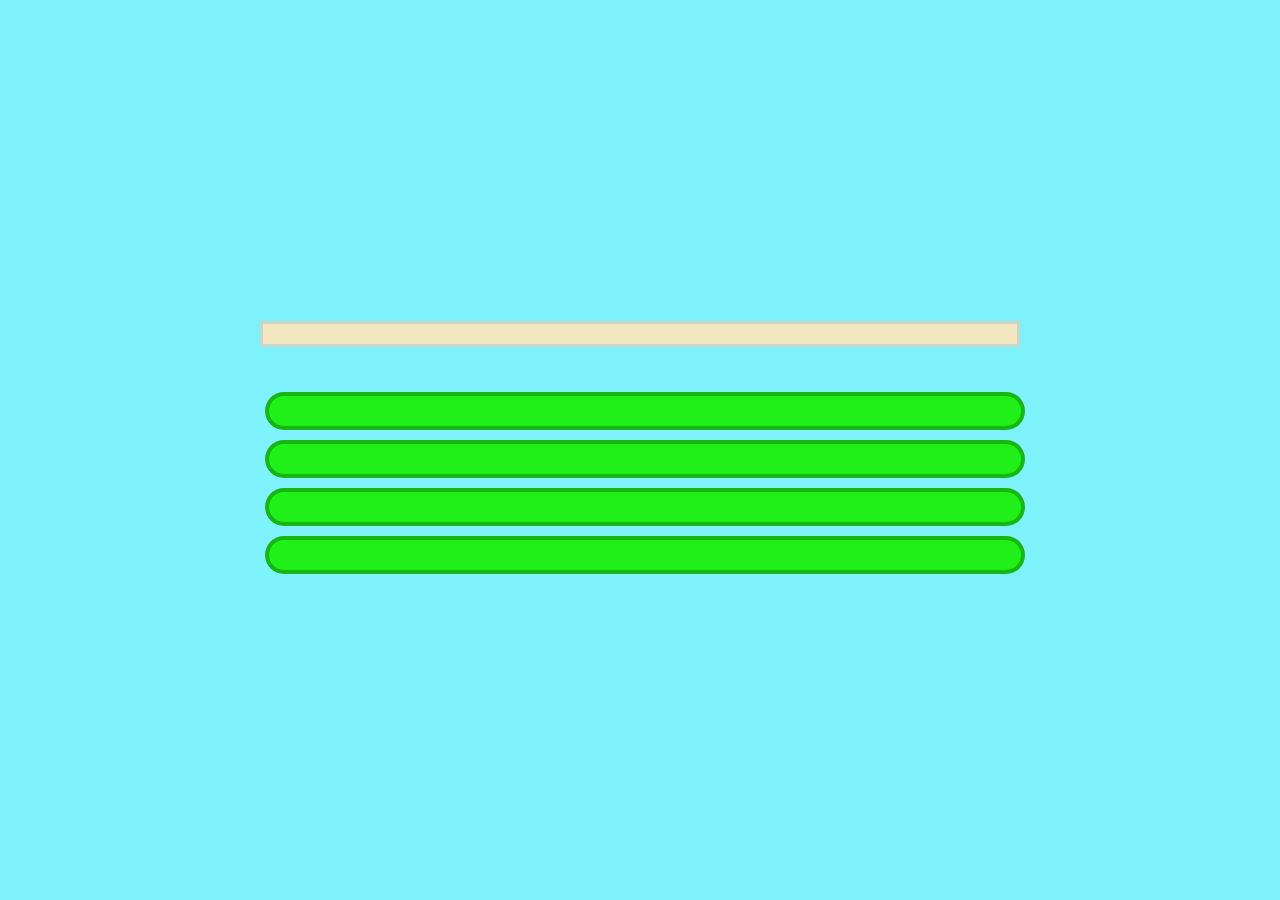
<file: html/juego.html>
<!DOCTYPE html>
<html lang="en">
  <head>
    <meta charset="UTF-8" />
    <meta name="viewport" content="width=device-width, initial-scale=1.0" />
    <meta http-equiv="X-UA-Compatible" content="ie=edge" />
    <title>Quiz</title>
    <link rel="stylesheet" href="../css/style.css" />
    <link rel="stylesheet" href="../css/juego.css" />
  </head>
  <body>
    <div class="container">
      <div id="game" class="justify-center flex-column">
        <div id="hud">
          <div id="hud-item">
            <p id="progressText" class="hud-prefix">
              Question
            </p>
            <div id="progressBar">
              <div id="progressBarFull"></div>
            </div>
          </div>
          <div id="hud-item">
            <p class="hud-prefix">
              Score
            </p>
            <h1 class="hud-main-text" id="score">
              0
            </h1>
        </div>
        </div>
          
        <h2 id="question"></h2>
        <div class="choice-container">
          
          <p class="choice-text" data-number="1"></p>
        </div>
        <div class="choice-container">
          
          <p class="choice-text" data-number="2"></p>
        </div>
        <div class="choice-container">
          
          <p class="choice-text" data-number="3"></p>
        </div>
        <div class="choice-container">
          
          <p class="choice-text" data-number="4"></p>
        </div>
      </div>
    </div>
    <script src="../javascript/juego.js"></script>
  </body>
</html>
</file>
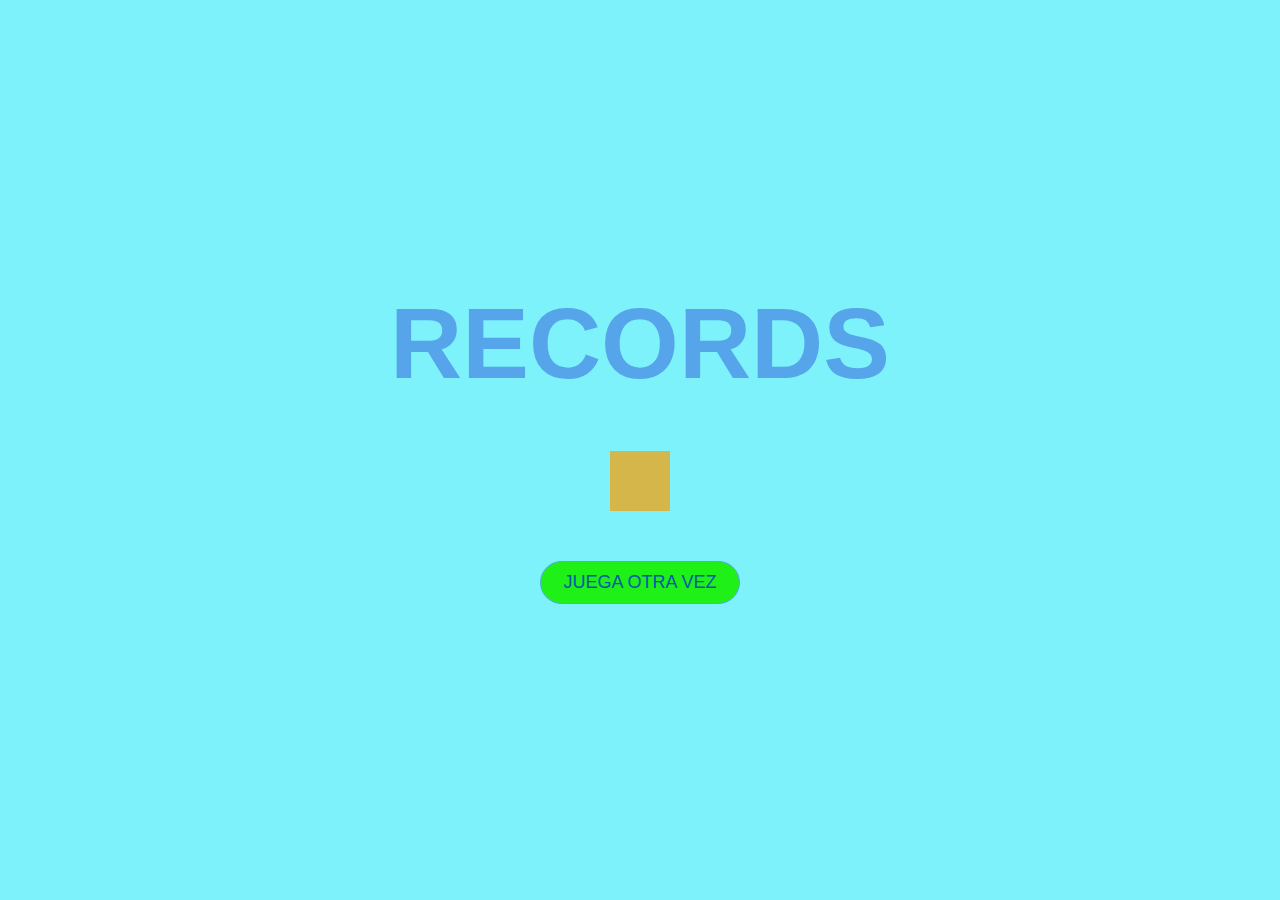
<file: html/records.html>
<!DOCTYPE html>
<html lang="en">
<head>
    <meta charset="UTF-8">
    <meta name="viewport" content="width=device-width, initial-scale=1.0">
    <title>RECORDS</title>
    <link rel="stylesheet" href="../css/style.css">
    <link rel="stylesheet" href="../css/records.css">
</head>
<body>
    <div class="container">
        <div id="highScores" class="flex-center flex-column">
          <h1 id="finalScore">RECORDS</h1>
          <ul id="highScoresList"></ul>
          <a class="btn" href="/">JUEGA OTRA VEZ</a>
        </div>
      </div>
    <script src="../javascript/records.js"></script>
</body>
</html>
</file>
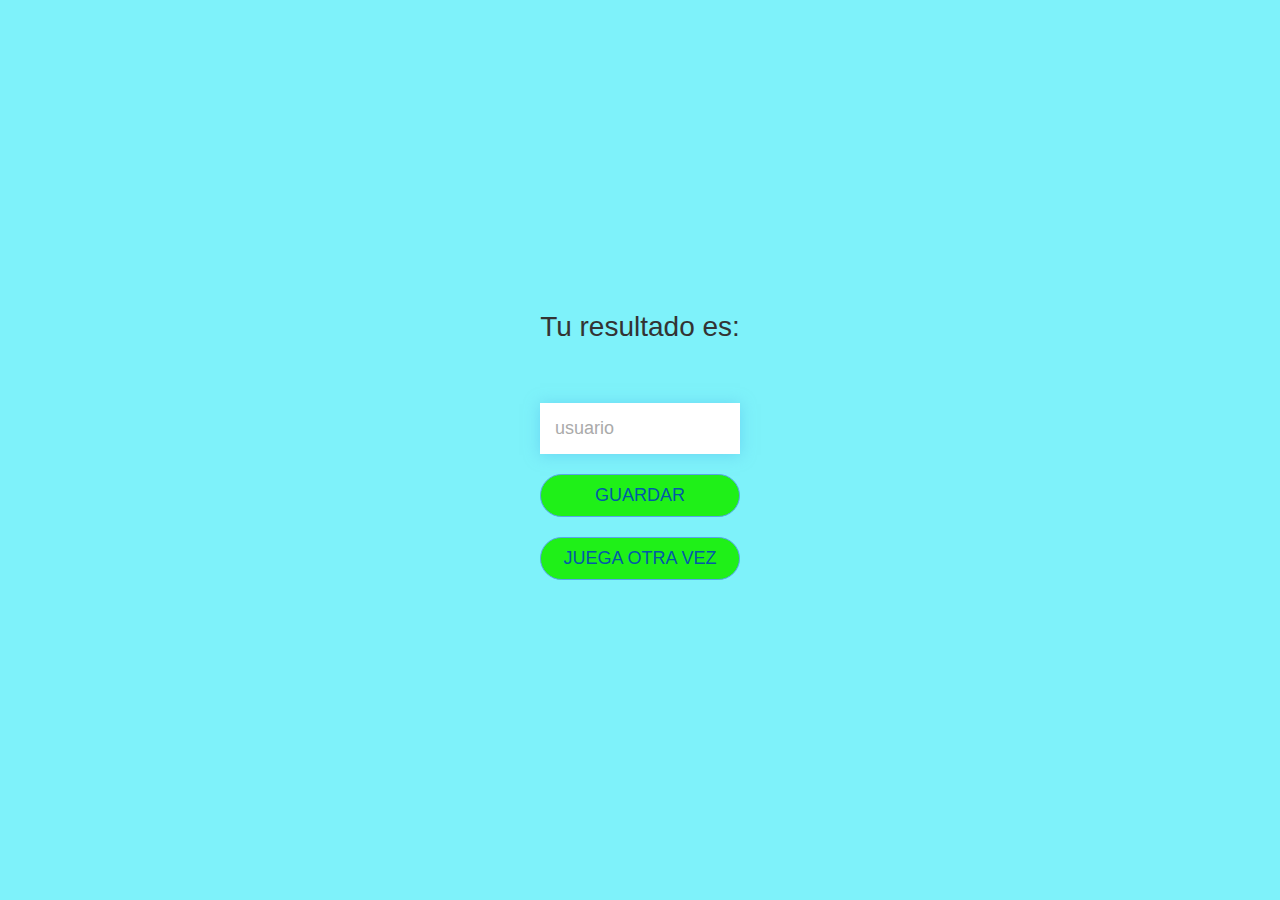
<file: html/resultado.html>
<!DOCTYPE html>
<html lang="en">
<head>
    <meta charset="UTF-8">
    <meta name="viewport" content="width=device-width, initial-scale=1.0">
    <meta http-equiv="X-UA-Compatible" content="ie=edge" />
    <title>Resultado</title>
    <link rel="stylesheet" href="../css/style.css">
</head>
<body>
    <div class="container">
        <div id="end" class="flex-center flex-column">
          <h3>Tu resultado es:</h3>
          <h1 id="finalScore"></h1>
            <form>
                <input
                  type="text"
                  name="username"
                  id="username"
                  placeholder="usuario"
                />
                <button
                  type="submit"
                  class="btn"
                  id="saveScoreBtn"
                  onclick="saveHighScore(event)"
                  disabled
                >
                  GUARDAR
                </button>
              </form>
            <a href="../index.html" class="btn">JUEGA OTRA VEZ</a>
        </div>
    </div>
    
    <script src="../javascript/resultado.js"></script>
</body>
</html>
</file>
<file: css/style.css>
:root {
  background-color: #7ef2fa;
  font-size: 62.5%;
}

* {
  box-sizing: border-box;
  font-family: Arial, Helvetica, sans-serif;
  margin: 0;
  padding: 0;
  color: #333;
}

#imgQuiz{
  width: 20rem;
  margin-top: 1rem;
}

#int{
  height: 15rem;
}

h1,
h2,
h3,
h4 {
  margin-bottom: 1rem;
}

h1 {
  font-size: 10rem;
  color: #56a5eb;
  margin-bottom: 5rem;
}

h1 > span {
  font-size: 2.4rem;
  font-weight: 500;
}

h2 {
  font-size: 4.2rem;
  margin-bottom: 4rem;
  font-weight: 700;
}

h3 {
  font-size: 2.8rem;
  font-weight: 500;
}

/* UTILITIES */

.container {
  width: 100vw;
  height: 100vh;
  display: flex;
  justify-content: center;
  align-items: center;
  max-width: 80rem;
  margin: 0 auto;
  padding: 2rem;
}

.container > * {
  width: 100%;
}

.flex-column {
  display: flex;
  flex-direction: column;
}

.flex-center {
  justify-content: center;
  align-items: center;
}

.justify-center {
  justify-content: center;
}

.text-center {
  text-align: center;
}

.hidden {
  display: none;
}

/* BUTTONS */
.btn {
  font-size: 1.8rem;
  padding: 1rem 0;
  width: 20rem;
  text-align: center;
  border: 0.1rem solid #56a5eb;
  border-radius: 3rem 3rem 3rem 3rem;
  margin-top: 1rem;
  margin-bottom: 1rem;
  text-decoration: none;
  color: #015aa7;
  background-color: rgb(31, 240, 24);
}

.btn:hover {
  cursor: pointer;
  box-shadow: 0 1rem 1.4rem 0 rgba(211, 62, 25, 0.5);
  transform: translateY(-0.2rem);
  transition: transform 150ms;
}

.btn[disabled]:hover {
  cursor: not-allowed;
  box-shadow: none;
  transform: none;
}

/* FORMS */
form {
  width: 100%;
  display: flex;
  flex-direction: column;
  align-items: center;
}

input {
  margin-bottom: 1rem;
  width: 20rem;
  padding: 1.5rem;
  font-size: 1.8rem;
  border: none;
  box-shadow: 0 0.1rem 1.4rem 0 rgba(86, 185, 235, 0.5);
}

input::placeholder {
  color: #aaa;
}
</file>
<file: css/juego.css>
#question{
  text-align: center;
  background-color:#f2e7bf;
  border: 0.3rem solid rgb(86, 165, 235, 0.25);
  padding: 1rem;
}

.choice-container {
  display: flex;
  margin-bottom: 0.5rem;
  width: 100%;
  font-size: 1.8rem;
  border: 0.4rem solid rgba(5, 5, 5, 0.25);
  background-color: rgb(31, 240, 24);
  border-radius: 3rem 3rem 3rem 3rem;
  margin: 0.5rem;
  
}

.choice-container:hover {
  cursor: pointer;
  box-shadow: 0 1rem 1.4rem 0 rgba(211, 62, 25, 0.5);
  transform: translateY(-0.1rem);
  transition: transform 150ms;
}


.choice-text {
  padding: 1.5rem;
  width: 100%;
  text-align: center;
}

.correct {
  background-color: #28a745;
}

.incorrect {
  background-color: #dc3545;
}

/* barra progreso y aciertos */

#hud {
  display: none;
  justify-content: space-between;
}

.hud-prefix {
  text-align: center;
  font-size: 2rem;
}

.hud-main-text {
  text-align: center;
}

#progressBar {
  width: 20rem;
  height: 4rem;
  border: 0.3rem solid #56a5eb;
  margin-top: 1.5rem;
}

#progressBarFull {
  height: 3.4rem;
  background-color: #56a5eb;
  width: 0%;
}
</file>
<file: css/records.css>
#highScoresList {
    list-style: none;
    padding-left: 0;
    margin-bottom: 4rem;
    padding: 3rem;
    background-color:#d4b64a;
  }
  
  .high-score {
    font-size: 2.8rem;
    margin-bottom: 0.5rem;
  }
  
  .high-score:hover {
    transform: scale(1.05);
  }
</file>
